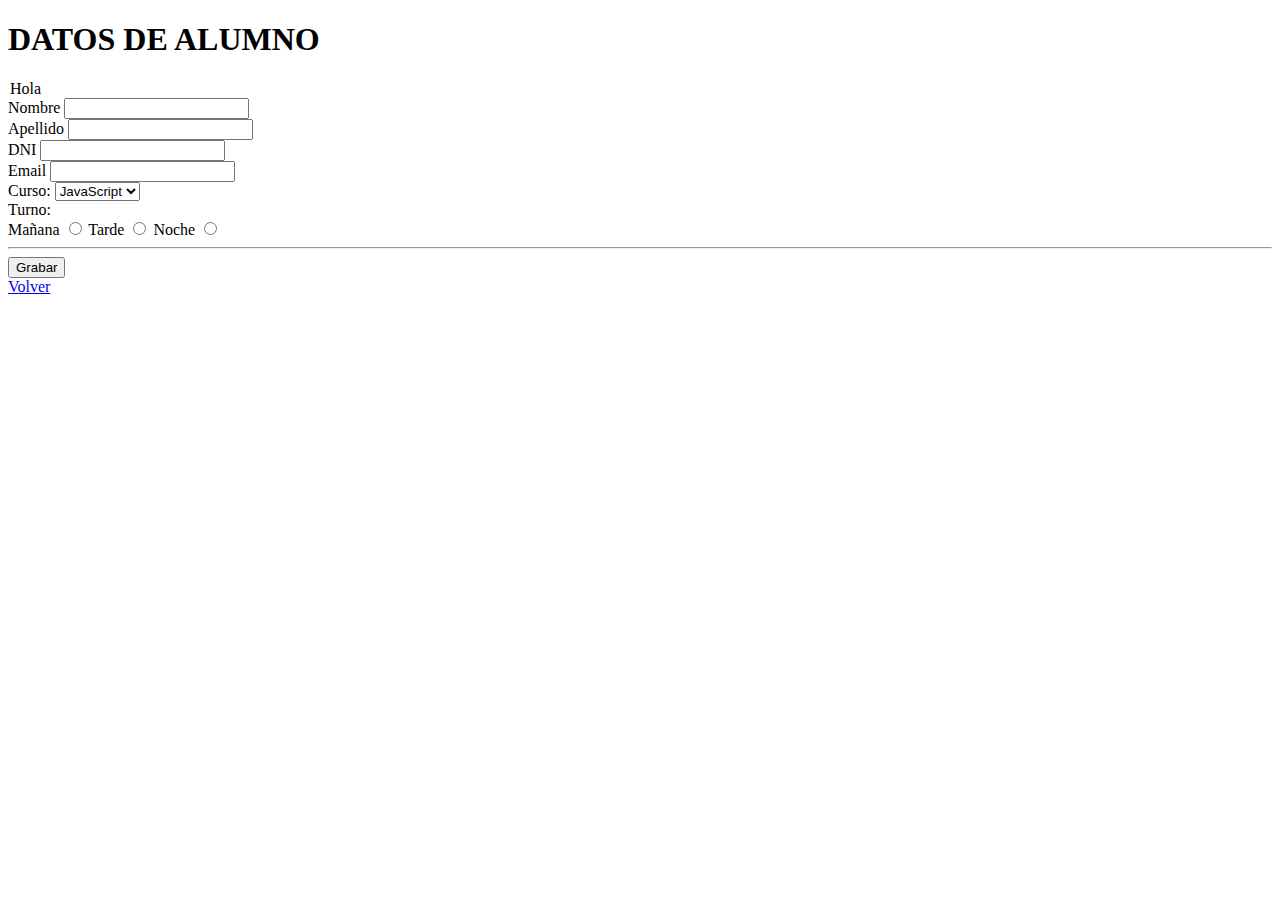
<file: alumno.html>
<!DOCTYPE html>
<html lang="en">
<head>
    <meta charset="UTF-8">
    <meta name="viewport" content="width=device-width, initial-scale=1.0">
    <title>Alumno - Form</title>
</head>
<body>
    <h1>DATOS DE ALUMNO</h1>
    <filedset>
        <legend>Hola</legend>
    <form>
        <label for="nombre">Nombre</label>
        <input type="text" id="nombre" name="nombre" required>
        <br>
        <label for="apellido">Apellido</label>
        <input type="text" id="apellido" name="apellido" required>
        <br>
        <label for="DNI">DNI</label>
        <input type="text" id="dni" name="dni" maxlength="10" required> <!--es tipo texto porque hay DNI con letras-->
        <br>
        <label for="email">Email</label>
        <input type="email" id="email" name="email" required>
        <br>
        <!--lista desplegable-->
        <label for="curso">Curso: </label>
        <select id="curso" name="curso">
            <option>PHP</option>
            <option selected>JavaScript</option>
            <option>Java</option>

        </select>
        <br>
        <label>Turno: </label>
        <br>
        <label for="manana">Mañana </label>
        <input type="radio" id="manana" name="turno" value="manana">
        <label for="tarde">Tarde </label>
        <input type="radio" id="tarde" name="turno" value="tarde">
        <label for="noche">Noche </label>
        <input type="radio" id="noche" name="turno" value="noche">
        <hr>

        <button>Grabar</button>       



        </form>           
    </filedset>
    <a href="tablas.html">Volver</a>
    
</body>
</html>
</file>
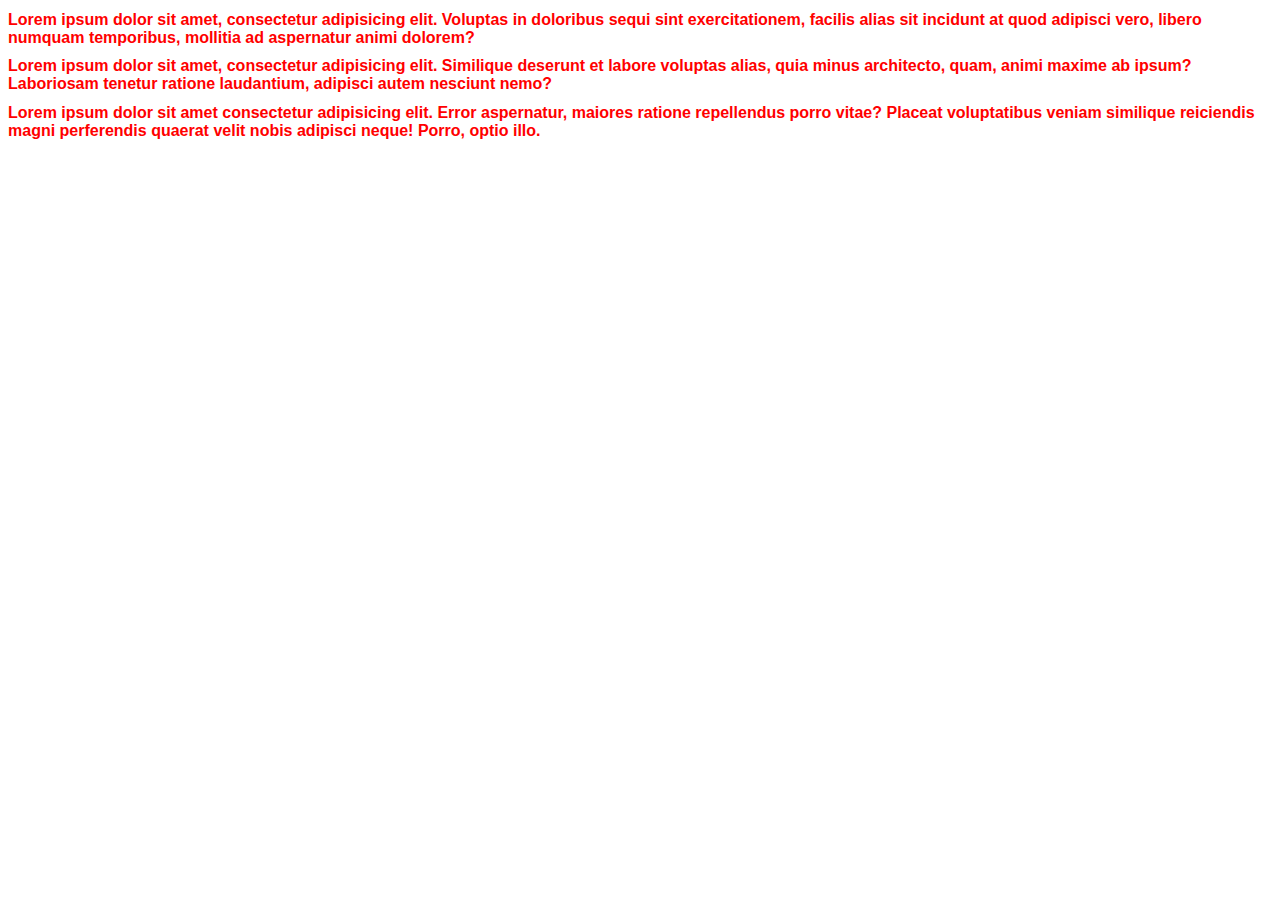
<file: estilos.html>
<!DOCTYPE html>
<html lang="en">
<head>
    <meta charset="UTF-8">
    <meta name="viewport" content="width=device-width, initial-scale=1.0">
    <title>Document</title>
    <link rel="stylesheet" href="./CSS/estilo.css"
</head>
<body>
    <h1>Lorem ipsum dolor sit amet, consectetur adipisicing elit. Voluptas in doloribus sequi sint exercitationem, facilis alias sit incidunt at quod adipisci vero, libero numquam temporibus, mollitia ad aspernatur animi dolorem?</h1>
    <main>
        <h1>Lorem ipsum dolor sit amet, consectetur adipisicing elit. Similique deserunt et labore voluptas alias, quia minus architecto, quam, animi maxime ab ipsum? Laboriosam tenetur ratione laudantium, adipisci autem nesciunt nemo?</h1>
        <!--el section no es texto, es caja, por lo tanto, tiene fuente por defecto-->
        <section> 
            <h1>Lorem ipsum dolor sit amet consectetur adipisicing elit. Error aspernatur, maiores ratione repellendus porro vitae? Placeat voluptatibus veniam similique reiciendis magni perferendis quaerat velit nobis adipisci neque! Porro, optio illo.</h1>
        </section>
    </main>
</body>

</html>
</file>
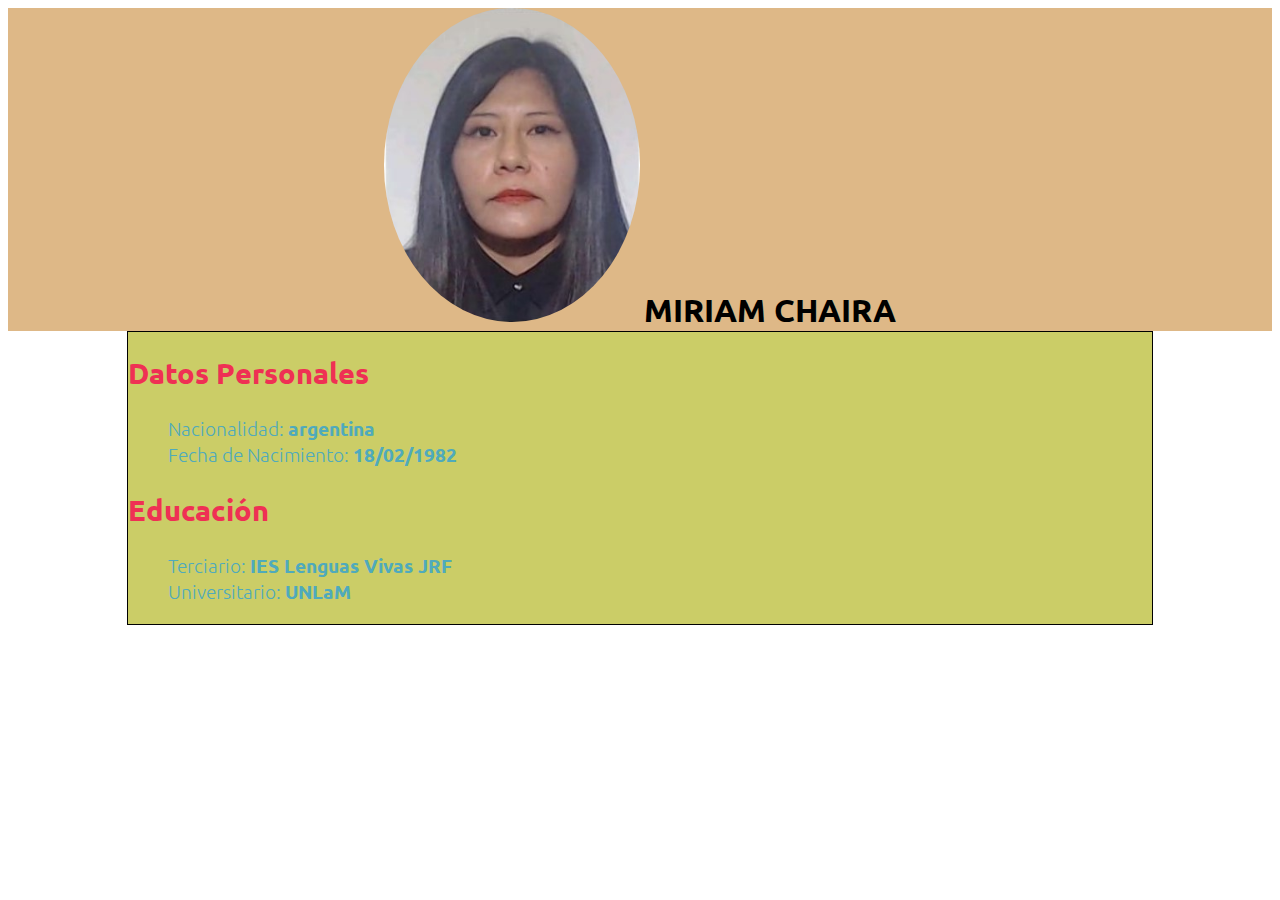
<file: Views/micv.html>
<!DOCTYPE html>
<html lang="en">
<head class="mainHeader">
    <meta charset="UTF-8">
    <meta name="viewport" content="width=device-width, initial-scale=1.0">
    <title>MICV</title>
    <link rel="stylesheet" href="../Assets/CSS/micv.css">
</head>
<body>
    <header class="mainHeader">
        <img class="mainHeader_img" src="../Assets/imgs/micvpic.jpg">
        <h1 class="mainHeader_title">MIRIAM CHAIRA</h1>
    </header>
    <main class="mainCV">
        <section class="mainCV_informacion">
        <h2 class="mainCV_informacion_title">Datos personales</h2>
        <ul class="mainCV_informacion_title_item">
            <li>
                <span>Nacionalidad: </span><strong>argentina</strong>
            </li>
            <li>
                <span>Fecha de Nacimiento: </span><strong>18/02/1982</strong>
            </li>
        </ul>
        </section>
        <section class="mainCV_informacion">
            <h2 class="mainCV_informacion_title">Educación</h2>
            <ul class="mainCV_informacion_title_item">
                <li>
                    <span>Terciario: </span><strong>IES Lenguas Vivas JRF</strong>
                </li>
                <li>
                    <span>Universitario: </span><strong>UNLaM</strong>
                </li>
            </ul>    
        </section>
    </main>
</body>
</html>
</file>
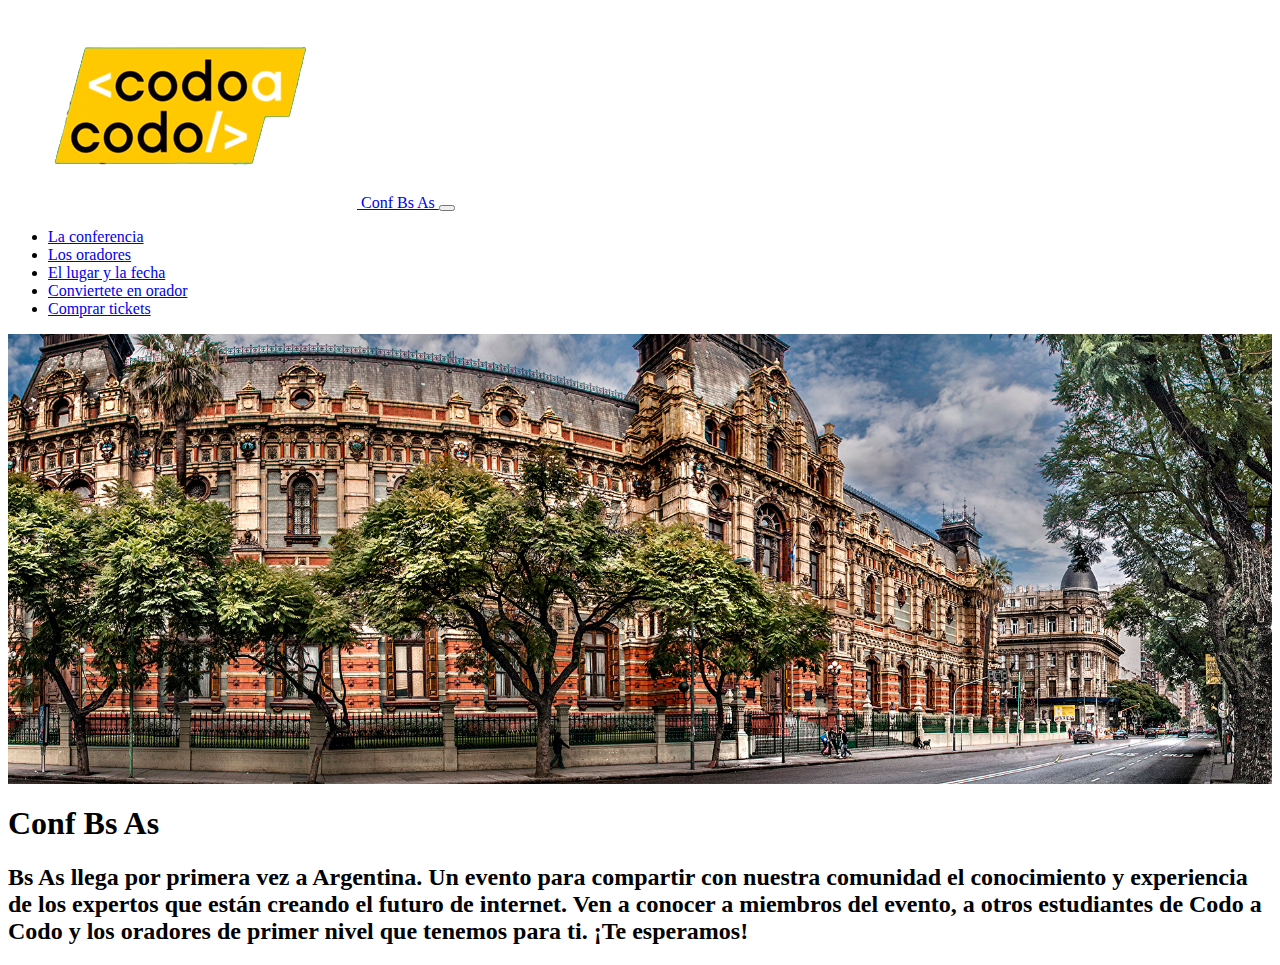
<file: Views/tp-Integrador1.html>
<!DOCTYPE html>
<html lang="en">
<head>
    <meta charset="UTF-8">
    <meta name="viewport" content="width=device-width, initial-scale=1.0">
    <title>Document</title>
    <link href="https://cdn.jsdelivr.net/npm/bootstrap@5.3.2/dist/css/bootstrap.min.css" rel="stylesheet" integrity="sha384-T3c6CoIi6uLrA9TneNEoa7RxnatzjcDSCmG1MXxSR1GAsXEV/Dwwykc2MPK8M2HN" crossorigin="anonymous">
    <link rel="stylesheet" href="../Assets/CSS/tp-Integrador1.css">
  </head>
<body>
  <nav class="navbar fixed-top navbar-expand-lg navbar-dark bg-dark">
    <div class="container-fluid">
        <a class="navbar-brand" href="#">
            <img src="../Assets/imgs/codoacodo.png" class="d-inline-block" alt="">
            Conf Bs As
          </a>
      <button class="navbar-toggler" type="button" data-bs-toggle="collapse" data-bs-target="#navbarSupportedContent" aria-controls="navbarSupportedContent" aria-expanded="false" aria-label="Toggle navigation">
        <span class="navbar-toggler-icon"></span>
      </button>
      <div class="collapse navbar-collapse justify-content-end" id="navbarSupportedContent">
        <ul class="navbar-nav me-0 mb-2 mb-lg-0">
          <li class="nav-item">
            <a class="nav-link active" aria-current="page" href="#">La conferencia</a>
          </li>
          <li class="nav-item">
            <a class="nav-link" href="#">Los oradores</a>
          </li>
          <li class="nav-item">
            <a class="nav-link" href="#">El lugar y la fecha</a>
          </li>
          <li class="nav-item">
            <a class="nav-link" href="#">Conviertete en orador</a>
          </li>
          <li class="nav-item">
            <a class="nav-link" id= "comprar" href="#">Comprar tickets</a>
          </li>
        </ul>
      </div>
    </div>
  </nav>
  <div class="container">
    <div class="fondo d-flex justify-content-center align-items-rigt "></div>
    <h1 class="text-white">Conf Bs As</h1>
    <h2 class="text-white">Bs As llega por primera vez a Argentina. Un evento para compartir con nuestra comunidad el conocimiento y experiencia de los expertos que están creando el futuro de internet. Ven a conocer a miembros del evento, a otros estudiantes de Codo a Codo y los oradores de primer nivel que tenemos para ti. ¡Te esperamos!</h2>



  </div>
  </body>

</html>
</file>
<file: CSS/estilo.css>
:root{
    /*representan valores por defecto para toda la página*/
    font-size: 16px;
}

/* selector universal que en vez de que todo el texto sea rojo con ROOT, pero podés reiniciar valores por defecto*/
*{
    /*reinicia valores*/

}
h1{
    color: red;
    font-family: Arial;
    font-size: 16px; /*tamaño fuente por defecto*/

}
main{
    font-size: 20px;
    color:blue
}
.mainSection{
    font-size: 3em; /*tamaño relativo de la caja*/
}
</file>
<file: Assets/CSS/micv.css>
/*importo fuente de Google*/
@import url('https://fonts.googleapis.com/css2?family=Ubuntu:ital,wght@0,300;0,400;0,700;1,300;1,400;1,500;1,700&display=swap');
:root{
    --primary-text-color: #EF3054;
    --primary-text-color-complement: #4faabc;
    font-family: "ubuntu";
}
.mainHeader{
    text-align: center;
    background: burlywood;
}
.mainHeader_img{
    width: 20vw;
    border-radius: 50%;
}
.mainHeader_title{
    display: inline;
    text-transform: uppercase;
}
.mainCV{
    background: rgb(203, 205, 103);
    width: 80vw;
    margin: 0 auto;
    border: 1px solid black;
}
.mainCV_informacion_title{
    color: var(--primary-text-color);
    text-transform: capitalize;
    font-size: 1.8em;
}
.mainCV_informacion_title_item{
    list-style: none;
    font-size: 1.2em;
    color: var(--primary-text-color-complement);
}
.mainCV_informacion_title_item span{
    font-weight: 300;
}
</file>
<file: Assets/CSS/tp-Integrador1.css>
.fondo{
    background-image: url(../imgs/ba1.jpg);
    height: 50vh;
    background-position: center;
    background-repeat: no-repeat;
    background-size: cover;
}
</file>
